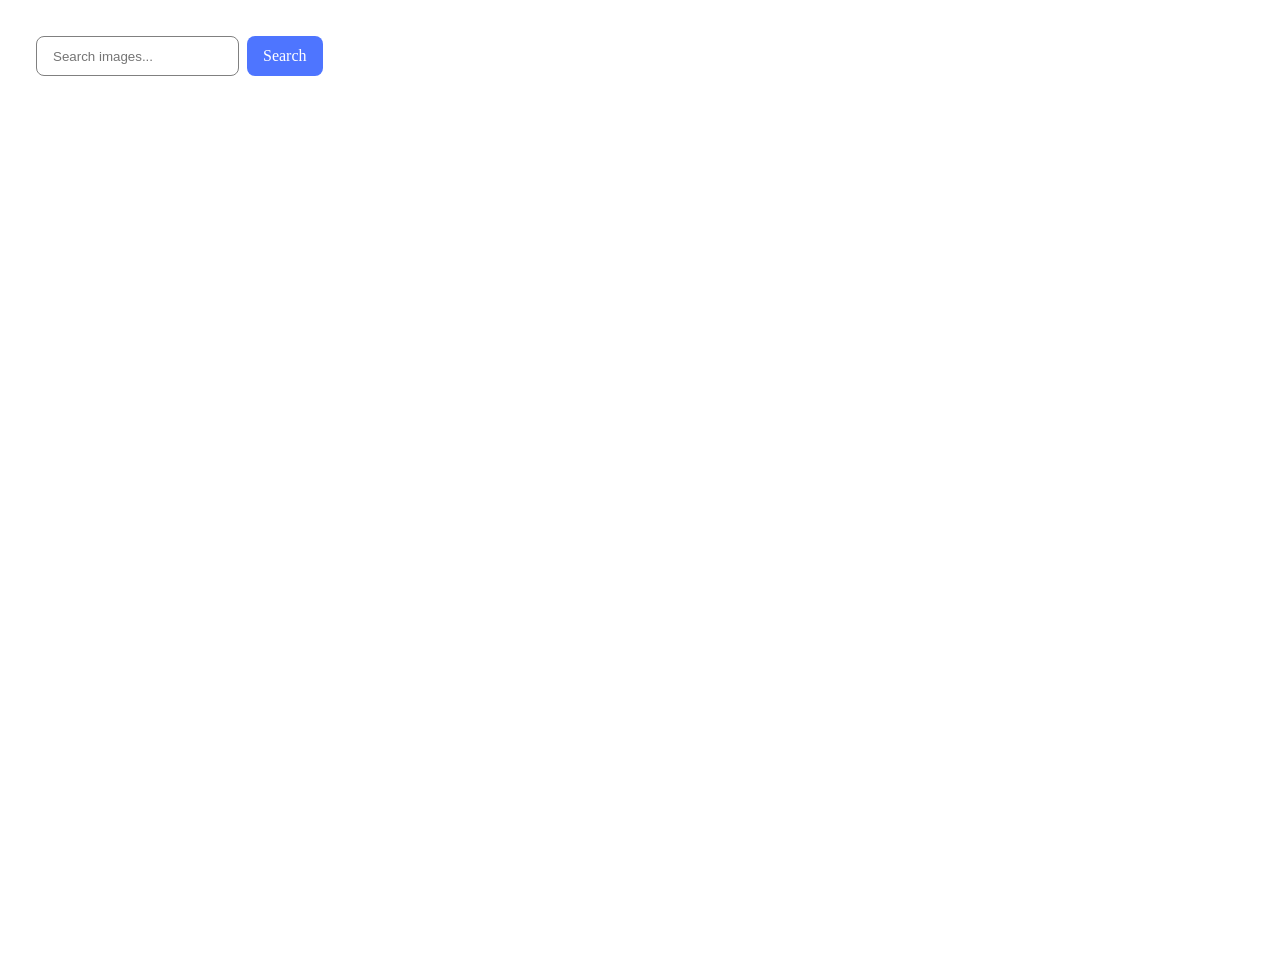
<file: src/index.html>
<!DOCTYPE html>
<html lang="en">
  <head>
    <meta charset="UTF-8" />
    <link rel="icon" type="image/svg+xml" href="/favicon.svg" />
    <meta name="viewport" content="width=device-width, initial-scale=1.0" />
    <title>Pixabay Image Search</title>
    <link rel="stylesheet" href="./css/styles.css" />
  </head>
  <body>
    <div class="container">
      <form class="form">
        <label>
          <input
            type="text"
            name="search-text"
            placeholder="Search images..."
            required
          />
        </label>
        <button type="submit">Search</button>
      </form>
      <span class="loader hidden"></span>
      <ul class="gallery"></ul>
    </div>
    <script type="module" src="./main.js"></script>
  </body>
</html>
</file>
<file: src/css/styles.css>
/**
  |============================
  | include css partials with
  | default @import url()
  |============================
*/
/* Common styles */
@import url('./reset.css');
@import url('./base.css');
@import url('./main.css');
</file>
